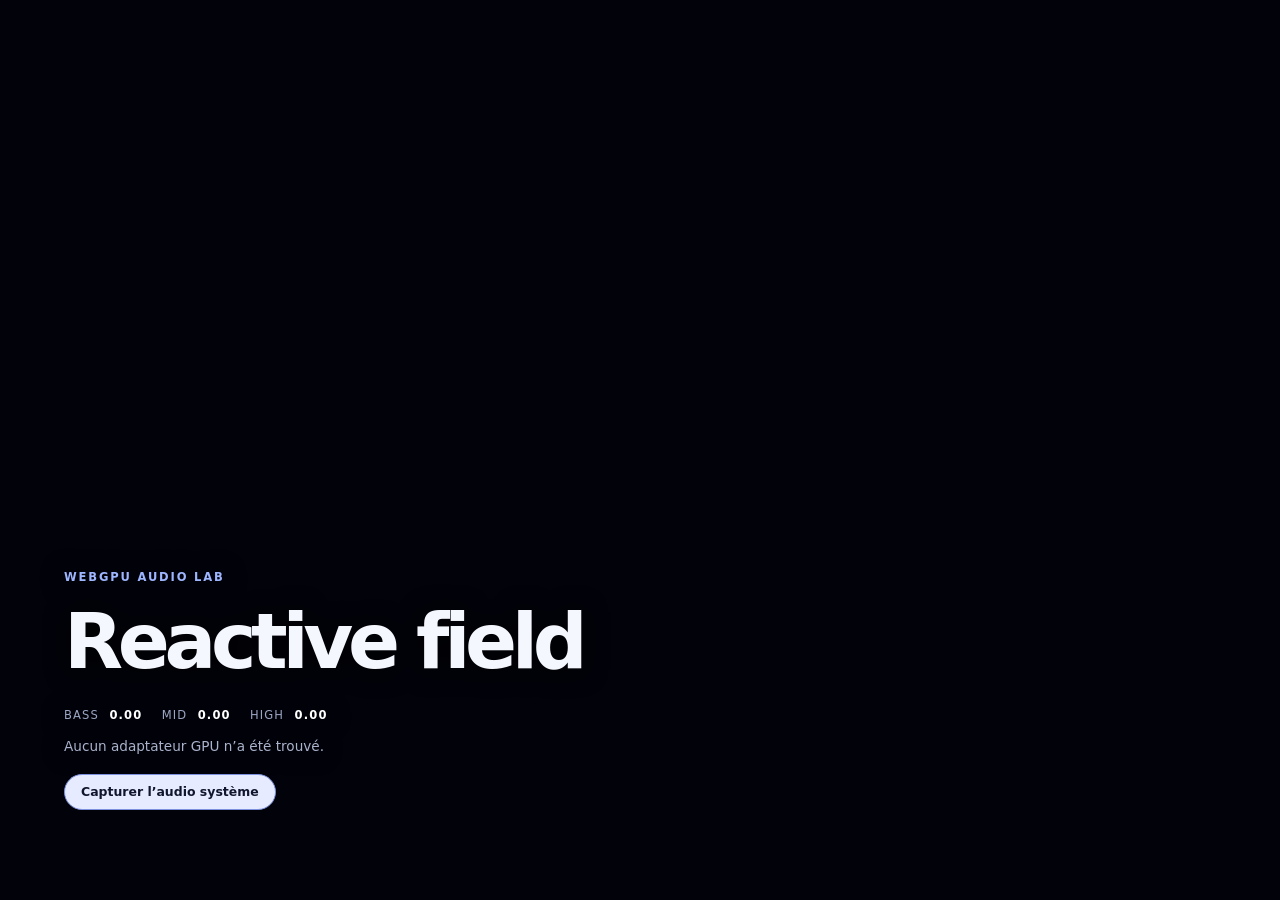
<file: audio-visualizer/index.html>
<!doctype html>
<html lang="fr">

<head>
  <meta charset="UTF-8" />
  <meta name="viewport" content="width=device-width, initial-scale=1.0" />
  <title>Audio Visualizer</title>
  <script type="module" crossorigin src="/audio-visualizer/assets/index-DDsKNL8x.js"></script>
  <link rel="stylesheet" crossorigin href="/audio-visualizer/assets/index-CBiNsqUF.css">
</head>

<body>
  <main>
    <canvas id="visualizer" aria-label="Visualiseur audio"></canvas>
    <section class="hud" aria-live="polite">
      <p class="eyebrow">WEBGPU AUDIO LAB</p>
      <h1>Reactive field</h1>
      <div class="meters">
        <span>BASS <b id="bass">0.00</b></span>
        <span>MID <b id="mid">0.00</b></span>
        <span>HIGH <b id="high">0.00</b></span>
      </div>
      <p id="status">Initialisation du GPU…</p>
      <div class="controls">
        <button id="capture" type="button">Capturer l’audio système</button>
        <button id="stop" type="button" hidden>Arrêter</button>
      </div>
    </section>
  </main>
</body>

</html>
</file>
<file: audio-visualizer/assets/index-CBiNsqUF.css>
:root{color:#f5f7ff;background:#02030a;font-family:Inter,ui-sans-serif,system-ui,sans-serif}*{box-sizing:border-box}body{margin:0;overflow:hidden}main,canvas{width:100vw;height:100vh;display:block}.hud{position:fixed;left:clamp(24px,5vw,80px);bottom:clamp(24px,7vw,92px);text-shadow:0 2px 24px #000;pointer-events:none}.eyebrow{color:#9eb5ff;font-size:.72rem;font-weight:700;letter-spacing:.16em;margin:0 0 .8rem}h1{font-size:clamp(2.5rem,6vw,6.5rem);letter-spacing:-.07em;margin:0 0 1.4rem}.meters{display:flex;gap:1.2rem;font-size:.72rem;letter-spacing:.1em;color:#9ba6c4}.meters b{color:#fff;font-variant-numeric:tabular-nums;margin-left:.35rem}#status{margin:1rem 0 0;color:#aab3cc;font-size:.85rem}.controls{margin-top:1.2rem;display:flex;gap:.6rem;pointer-events:auto}button{border:1px solid #7c91dd;border-radius:999px;background:#e7ebff;color:#11162e;padding:.7rem 1rem;font:600 .78rem/1 Inter,ui-sans-serif,system-ui;cursor:pointer}button:hover{background:#fff}button:disabled{cursor:wait;opacity:.65}
</file>
